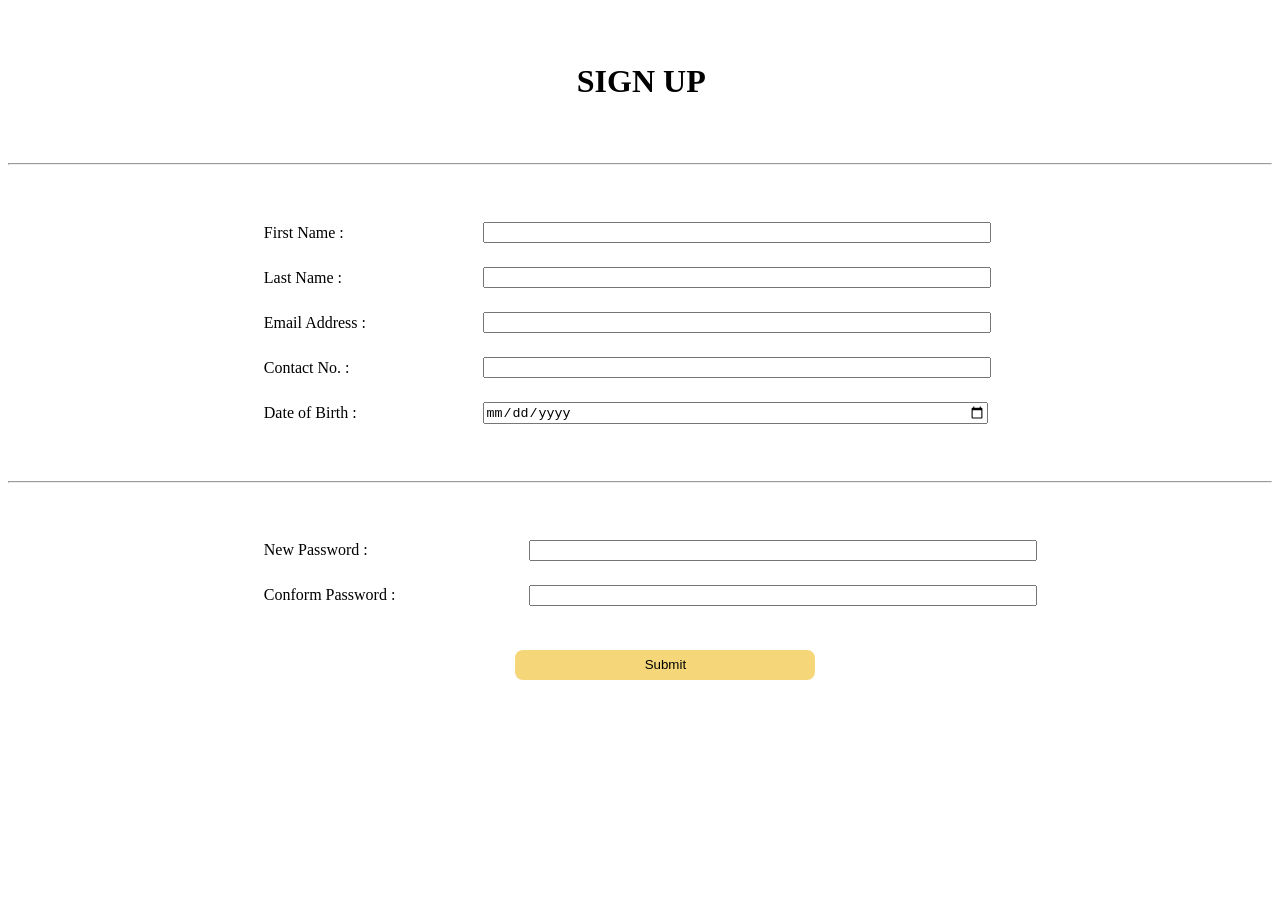
<file: Sub-webs/sign_up.html>
<!DOCTYPE html>
<html>
    <head>
        <title>Sign Up</title>
        <style>
            h1 {
                margin-left: 45%;
                margin-top: 5%;
                margin-bottom: 5%;
            }
            #ans {
                width: 500px;
                margin: 10px;
            }
            #tbl {
                width: 100%;
                align-items: center;
                margin-left: 20%;
            }

            #sbt {
                margin-top: 30px;
                margin-left: 20%;
                width: 300px;
                height: 30px;
                background-color: #F5D77A;
                border: none;
                border-radius: 8px;
            }


            @media (max-width: 800px) {
                #ans {
                width: 300px;
            }
            }
        </style>
    </head>

    <body>
        <h1>SIGN UP</h1>

         <hr>
         <br><br>

        <form>
            <table id="tbl">
                <tr>
                    <td>First Name :</td>
                    <td><input type="text" id="ans" required></td>
                </tr>
                <tr>
                    <td>Last Name :</td>
                    <td><input type="text" id="ans" required></td>
                </tr>
                <tr>
                    <td>Email Address :</td>
                    <td><input type="email" id="ans" required></td>
                </tr>
                <tr>
                    <td>Contact No. :</td>
                    <td><input type="tel" maxlength="10" pattern="\d{10}" id="ans" required></td>
                </tr>
                <tr>
                    <td>Date of Birth :</td>
                    <td><input type="date" id="ans" required></td>
                </tr>
            </table>

            <br><br>
            <hr>
            <br><br>
            

            <table id="tbl">
                <tr>
                    <td>New Password :</td>
                    <td><input type="password" id="ans" minlength="8" required></td>
                </tr>
                <tr>
                    <td>Conform Password :</td>
                    <td><input type="password" id="ans" minlength="8" required></td>
                </tr>
                <tr>
                    <td colspan="2">
                        <input type="submit" id="sbt">
                    </td>
                </tr>
            </table>
        </form>
    </body>
</html>
</file>
